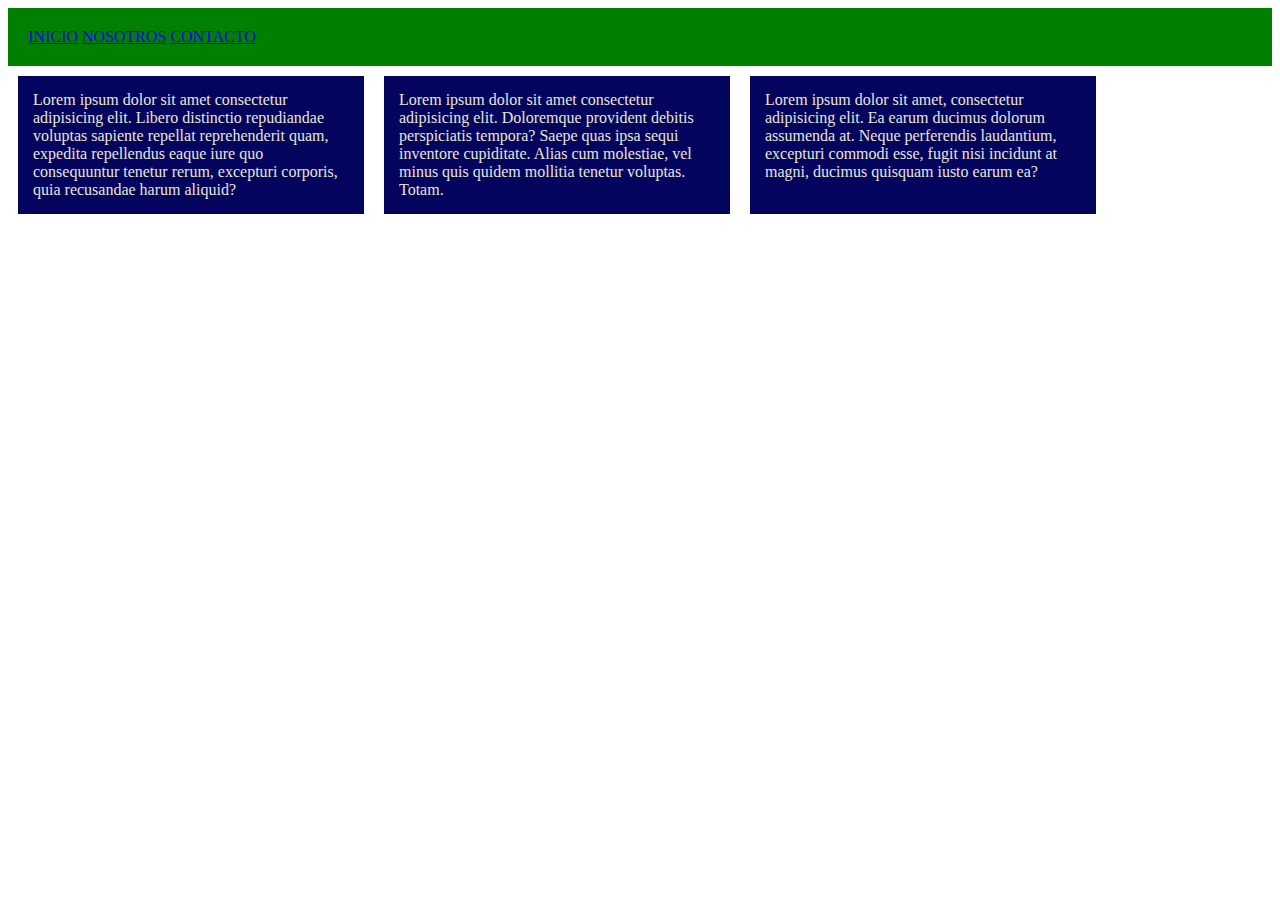
<file: secundario.html>
<!DOCTYPE html>
<html lang="en">
<head>
    <meta charset="UTF-8">
    <meta name="viewport" content="width=, initial-scale=1.0">
    <title>Document</title>
    <link rel="stylesheet" href="CSS/columnas.css">
</head>
<body>
    <nav>
        <a href="#">INICIO</a>
        <a href="#">NOSOTROS</a>
        <a href="#">CONTACTO</a>
    </nav>
    <section class="contenedor-padre">
        <p class="columna">Lorem ipsum dolor sit amet consectetur adipisicing elit. Libero distinctio repudiandae voluptas sapiente repellat reprehenderit quam, expedita repellendus eaque iure quo consequuntur tenetur rerum, excepturi corporis, quia recusandae harum aliquid?</p>
        <p class="columna">Lorem ipsum dolor sit amet consectetur adipisicing elit. Doloremque provident debitis perspiciatis tempora? Saepe quas ipsa sequi inventore cupiditate. Alias cum molestiae, vel minus quis quidem mollitia tenetur voluptas. Totam.</p>
        <p class="columna">Lorem ipsum dolor sit amet, consectetur adipisicing elit. Ea earum ducimus dolorum assumenda at. Neque perferendis laudantium, excepturi commodi esse, fugit nisi incidunt at magni, ducimus quisquam iusto earum ea?</p>
    </section>
</body>
</html>
</file>
<file: CSS/columnas.css>
nav{
    background-color: green;
    padding: 20px;
}
.columna{
    background-color: #03045E;
    color: #e9e5d6;
    padding: 15px;
    width: 25%;
    margin: 10px;
    
}
.contenedor-padre{
    display: flex;
    
}
</file>
